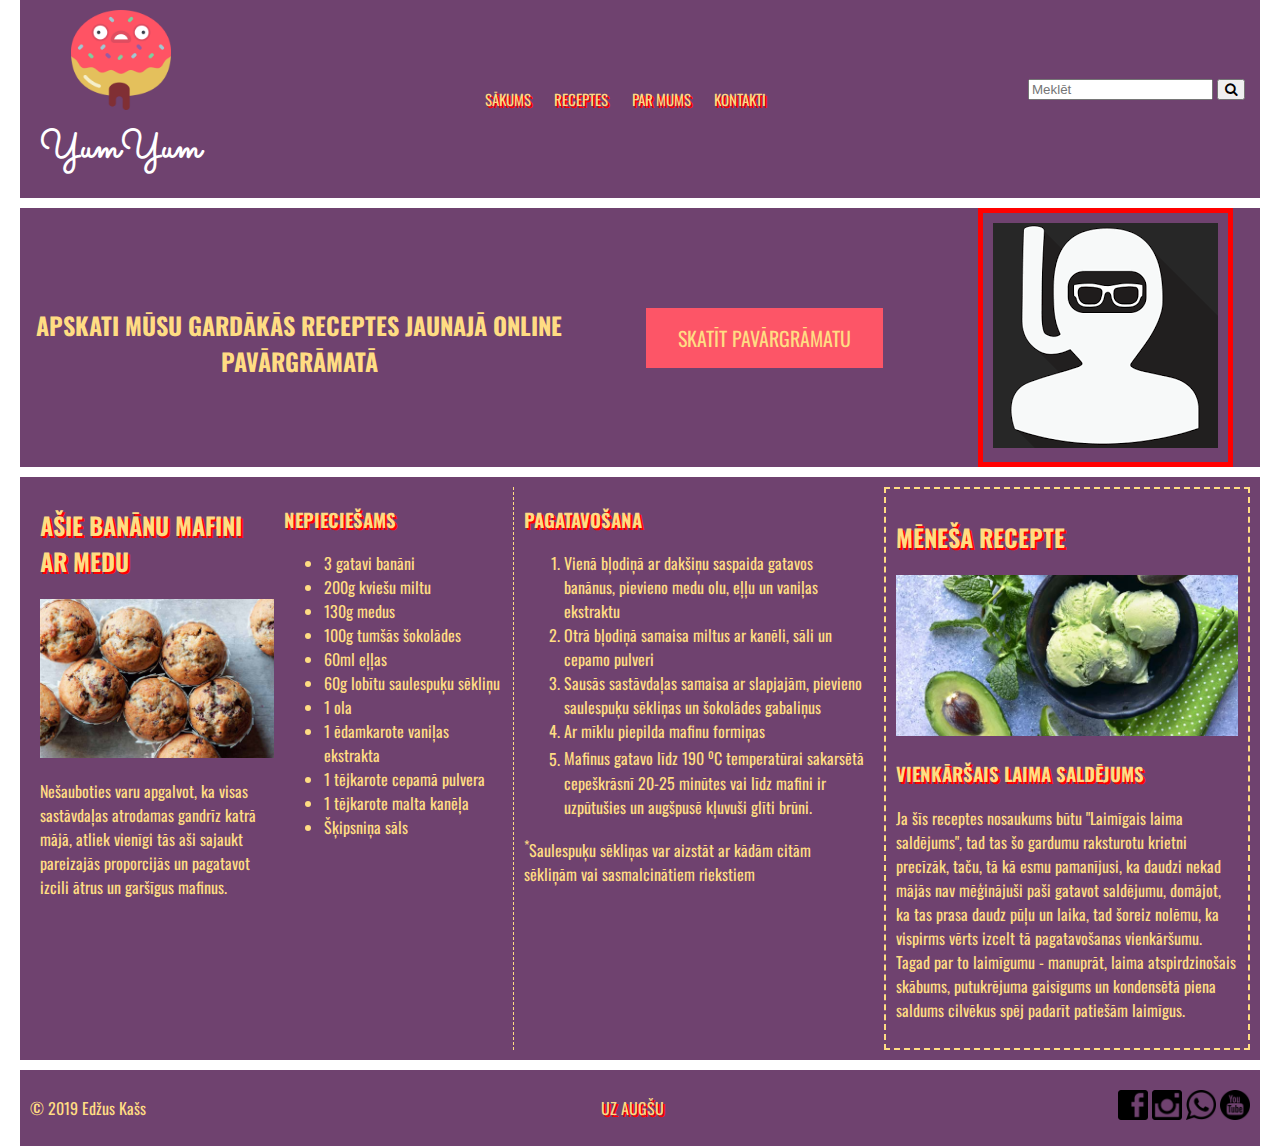
<file: index.html>
<!DOCTYPE html>
<html lang="en">

<head>
    <meta charset="UTF-8">
    <meta name="viewport" content="width=device-width, initial-scale=1.0">
    <meta http-equiv="X-UA-Compatible" content="ie=edge">
    <title>YumYum - Cooking website</title>
    <link rel="stylesheet" href="styles.css">
    <link rel="stylesheet" href="https://cdnjs.cloudflare.com/ajax/libs/font-awesome/4.7.0/css/font-awesome.min.css">
    <link href="https://fonts.googleapis.com/css?family=Open+Sans:300,400%7COswald%7CSacramento&display=swap"
        rel="stylesheet">
</head>

<body>


    <header>
        <div class="brand">
            <img src="images/donut.png" alt="Logo" class="brand-logo">
            <h1 class="brand-name">YumYum</h1>
        </div>
        <div class="header-nav">
            <nav>
                <ul class="ul-navlist">
                    <li class="navlist"><a href="#" class="navlist-item">SĀKUMS </a></li>
                    <li class="navlist"><a href="#" class="navlist-item">RECEPTES</a></li>
                    <li class="navlist"><a href="#" class="navlist-item">PAR MUMS </a></li>
                    <li class="navlist"><a href="#" class="navlist-item">KONTAKTI</a></li>
                </ul>
            </nav>
        </div>
        <div class="header-tools">
            <form class="search-bar">
                <input type="text" placeholder="Meklēt" name="search" class="searchbar">
                <button type="submit"><i class="fa fa-search"></i></button>
            </form>
        </div>
    </header>


    <div class="hero">
        <div class="hero-feature">
            <h2>Apskati mūsu gardākās receptes jaunajā online pavārgrāmatā</h2>
        </div>
        <div class="hero-action">
            <div class="hero-action-button">
                <p class="skat-katalogu"><a href="#" class="button1">SKATĪT PAVĀRGRĀMATU</a></p>
            </div>
        </div>
        <div class="rekl2">
            <img src="images/RCS_2.png" alt="Riga Coding School 2nd image" class="rekl_2">
        </div>
    </div>


    <main>
        <div class="article-feature">
            <h2 class="feature">Ašie banānu mafini ar medu</h2>
            <img src="images/banana-and-pumpkin-seed-muffins.jpg" alt="Banana muffins" class="muffin_image">
            <p class="feature-text">Nešauboties varu apgalvot, ka visas sastāvdaļas atrodamas gandrīz katrā mājā, atliek
                vienīgi tās aši
                sajaukt pareizajās proporcijās un pagatavot izcili ātrus un garšīgus mafinus.</p>
        </div>
        <div class="rekl">
            <img src="images/RCS.png" alt="Riga Coding School" class="rekl1">
        </div>
        <div class="article-listing">
            <div class="nepieciesams">
                <h3 class="nepieciesams1">NEPIECIEŠAMS</h3>
                <ul>
                    <li>3 gatavi banāni</li>
                    <li>200g kviešu miltu</li>
                    <li>130g medus</li>
                    <li>100g tumšās šokolādes</li>
                    <li>60ml eļļas</li>
                    <li>60g lobītu saulespuķu sēkliņu</li>
                    <li>1 ola</li>
                    <li>1 ēdamkarote vaniļas ekstrakta</li>
                    <li>1 tējkarote cepamā pulvera</li>
                    <li>1 tējkarote malta kanēļa</li>
                    <li>Šķipsniņa sāls</li>
                </ul>
            </div>
            <div class="pagatavosana">
                <h3 class="pagatavosana1">PAGATAVOŠANA</h3>
                <ol>
                    <li>Vienā bļodiņā ar dakšiņu saspaida gatavos banānus, pievieno medu olu, eļļu un vaniļas ekstraktu
                    </li>
                    <li>Otrā bļodiņā samaisa miltus ar kanēli, sāli un cepamo pulveri</li>
                    <li>Sausās sastāvdaļas samaisa ar slapjajām, pievieno saulespuķu sēkliņas un šokolādes gabaliņus
                    </li>
                    <li>Ar mīklu piepilda mafinu formiņas</li>
                    <li>Mafinus gatavo līdz 190 <sup>o</sup>C temperatūrai sakarsētā cepeškrāsnī 20-25 minūtes vai līdz
                        mafini ir uzpūtušies un augšpusē kļuvuši glīti brūni.</li>

                </ol>
                <p><sup>*</sup>Saulespuķu sēkliņas var aizstāt ar kādām citām sēkliņām vai sasmalcinātiem riekstiem
                </p>
            </div>
        </div>
        <div class="sidebar">
            <h2 class="sidebar-name">MĒNEŠA RECEPTE</h2>
            <img src="images/laima-saldejums.jpg" alt="Lime Ice-cream" class="lime-icecream">
            <h3 class="sidebar-name">VIENKĀRŠAIS LAIMA SALDĒJUMS</h3>
            <p class="sidebar-text">Ja šīs receptes nosaukums būtu "Laimīgais laima saldējums", tad tas šo gardumu
                raksturotu krietni precīzāk,
                taču, tā kā esmu pamanījusi, ka daudzi nekad mājās nav mēģinājuši paši gatavot saldējumu, domājot, ka
                tas
                prasa daudz pūļu un laika, tad šoreiz nolēmu, ka vispirms vērts izcelt tā pagatavošanas vienkāršumu.
                Tagad
                par to laimīgumu - manuprāt, laima atspirdzinošais skābums, putukrējuma gaisīgums un kondensētā piena
                saldums cilvēkus spēj padarīt patiešām laimīgus.</p>
        </div>
    </main>





    <footer>
        <p>&copy; 2019 Edžus Kašs</p>
        <div class="up">
            <a href="#" class="up1">UZ AUGŠU</a>
        </div>
        <div class="follow-logos"><a href=""><img src=images/facebook-logo.png alt="Facebook logo"
                    class="follow-logo"></a>
            <a href=""><img src=images/instagram-logo.png alt="Instagram logo" class="follow-logo"></a>
            <a href=""><img src=images/whatsapp-logo-variant.png alt="Whatsapp logo" class="follow-logo"></a>
            <a href=""><img src=images/youtube-logotype.png alt="YouTube logo" class="follow-logo"></a>
        </div>
    </footer>


</body>


</html>
</file>
<file: styles.css>
* {
    box-sizing: border-box;
}
body {
    margin: 0px 20px 0px 20px;
}

header {
    background-color: rgb(111, 66, 111);
    display: grid;
    grid-template-columns: 60% 40%;
    grid-template-rows: 200px 50px;
    width: 100%;
    justify-items: center;
    align-items: center;
}
.brand {
    grid-column: 1/3;
    grid-row: 1/2;
    text-align: center;
}
.brand-name {
    font-family: 'Sacramento', cursive;
    color: white;
    font-size: 40px;
    margin: 10px;
}
.brand-logo {
    width: 100%;
    max-width: 100px;
    height: auto;
  }
.header-nav {
    grid-column: 1/2;
    grid-row: 2/3;
    font-family: 'Oswald', sans-serif;
}
.header-tools {
    grid-column: 2/3;
    grid-row: 2/3;
}
.ul-navlist {
    padding: 0;
}
.navlist {
    display: inline;
    padding: 0px 10px 0px 10px;
    font-size: 15px;
}
.navlist-item {
    color: rgb(255, 220, 131);
    text-decoration: none;
    text-shadow: 2px 2px #ff0000;
}


/* section {
    background-color: rgb(216, 137, 216);
} */
.hero-feature {
    font-family: 'Oswald', sans-serif;
    color: rgb(255, 220, 131);
    text-align: center; 
    margin: 10px 0px 0px 0px;
    padding: 10px;
    background-color: rgb(111, 66, 111);
}

.skat-katalogu {
    font-family: 'Oswald', sans-serif;
    margin: 0px;
    text-align: center;
    font-size: 30px;
    border: 5px;
    margin: 5px;
}
.hero-action {
    margin: 10px 0px 10px 0px;
    border: 5px;
    padding: 10px;
    background-color: rgb(111, 66, 111);
}
.button1 {
    background-color: rgb(253, 85, 103);
    border: none;
    color: rgb(255, 220, 131);
    padding: 15px 32px;
    text-align: center;
    text-decoration: none;
    display: inline-block;
    font-size: 20px;
    margin: 4px 2px;
    cursor: pointer;
  }
.button1:hover {
    box-shadow: 0 12px 16px 0 rgba(0,0,0,0.24), 0 17px 50px 0 rgba(0,0,0,0.19);
  }
.rekl1 {
      width: 100%;
      max-width: 600px;
      display: block;
      margin: auto;
      padding: 10px;
      border: 5px solid red;
  }
.feature {
    text-transform: uppercase;
    text-shadow: 2px 2px #ff0000;

  }
.muffin_image {
    max-width: 100%;
}
.lime-icecream {
    max-width: 100%;
}
.article-feature {
    font-family: 'Oswald', sans-serif;
      color: rgb(255, 220, 131);
  }
.article-listing {
    font-family: 'Oswald', sans-serif;
    color: rgb(255, 220, 131);
  }
main {
      background-color: rgb(111, 66, 111);
      padding: 10px;
  }
.sidebar {
    background-color: rgb(111, 66, 111);
    color: rgb(255, 220, 131);
    font-family: 'Oswald', sans-serif;
    padding: 20px;
    margin-top: 10px;
}
.sidebar-name {
    text-shadow: 2px 2px #ff0000;
}
footer {
      display: flex;
      background-color: rgb(111, 66, 111);
      color: white;
      padding: 10px;
      justify-content: space-between;
      font-family: 'Oswald', sans-serif;
      color: rgb(255, 220, 131);
      align-items: center;
  }
  .up1 {
    color: rgb(255, 220, 131);
    text-transform: uppercase;
    text-shadow: 2px 2px #ff0000;
    text-decoration: none;
}
.up1:hover {
    text-shadow: 2px 2px 4px #000000;
    color: rgb(253, 85, 103)
}
.follow-logos {
    flex-shrink: 2;
}
.follow-logo {
      width: 30px;
  }
.nepieciesams1 {
    text-shadow: 2px 2px #ff0000;
}
.pagatavosana1 {
    text-shadow: 2px 2px #ff0000;
}

@media screen and (max-width: 382px) {
    .follow-logos {
        display: none;
    }
    .rekl2 {
        display: none;
    }
}
@media screen and (max-width: 575px) {
    .hero-feature {
        display: none;
    }
    header {
        display: block;
    }
    .navlist {
        display: block;
        width: 100%;
        cursor: pointer;
        padding: 10px 24px;
        color: white;
        border: 1px solid black;
        background-color: rgb(253, 85, 103);
        text-align: center;
    }
    .navlist:hover {
        background-color: rgb(212, 68, 68);
    }
    .ul-navlist {
        color: rgb(255, 220, 131);
    }
    .navlist-item {
        color: rgb(255, 220, 131);
        text-decoration: none;
    }
    .header-tools {
        text-align: center;
        padding: 10px;
    }
    .brand {
        text-align: center;
        padding: 20px 0px 0px 5px;
    }
    .sidebar {
        display: none;
    }
    .rekl2 {
        display: none;
    }
}


@media screen and (min-width: 576px) {
    header {
        display: flex;
        justify-content: space-between;
    }
    .brand {
        display: block;
        padding: 10px;
    }
    .brand-logo {
        display: block;
        margin: auto;
    } 
    .brand-name {
        width: auto;
    }
    .navlist-item:hover {
        text-shadow: 2px 2px 4px #000000;
        color: rgb(253, 85, 103)
    }
    .hero-feature {
        display: block;
        text-transform: uppercase;
    }
    .header-tools {
        padding: 0px 15px 20px 0px;
    }
    main {
        display: grid;
        grid-template-columns: 60% 40%;
        grid-template-rows: max-content;
    }
    .article-listing {
        display: grid;
        grid-column: 1/3;
        grid-template-columns: 40% 60%;
    }
    .article-feature {
        width: 100%;
        padding: 10px
    }
    .rekl {
        align-self: center;
    }
    .nepieciesams {
        padding: 0px 10px 10px 10px;
        border-right: 1px dashed rgb(255, 220, 131);
    }
    .pagatavosana {
        padding: 0px 10px 10px 10px;
    }
    footer {
        margin: 10px 0px 0px 0px;
    }
    .sidebar {
        display: block;
        grid-column: 1/3;
    }
    .rekl2 {
        display: none;
    }
}
@media screen and (min-width: 992px) {
    .rekl2 {
        display: block;
        padding: 10px;
        border: 5px solid red;
    }
    .hero {
        display: grid;
        grid-template-columns: 45% 30% 25%;
        grid-template-rows: 1fr;
        justify-items: center;
        align-items: center;
        background-color: rgb(111, 66, 111);
        margin: 10px 0px 10px 0px;
    }
    .rekl1 {
        display: none;
    }
    main {
        display: grid;
        grid-template-columns: 20% 50% 30%;
        grid-template-rows: 50% 50%;
        align-items: stretch;
    }
    .article-feature {
        grid-column: 1/2;
        grid-row: 1/3;
        padding: 0px 0px 0px 10px;
        /* border-top: 2px dashed rgb(255, 220, 131);
        border-left: 2px dashed rgb(255, 220, 131);
        border-bottom: 2px dashed rgb(255, 220, 131); */
    }
    .article-listing {
        grid-column: 2/3;
        grid-row: 1/3;
        padding: 0;
        margin-right: 10px;
        /* border-top: 2px dashed rgb(255, 220, 131);
        border-right: 2px dashed rgb(255, 220, 131);
        border-bottom: 2px dashed rgb(255, 220, 131); */
    }
    .sidebar {
        grid-column: 3/4;
        grid-row: 1/3;
        align-items: ;
        padding: 10px;
        margin: 0;
        border: 2px dashed rgb(255, 220, 131);
    }
}
</file>
